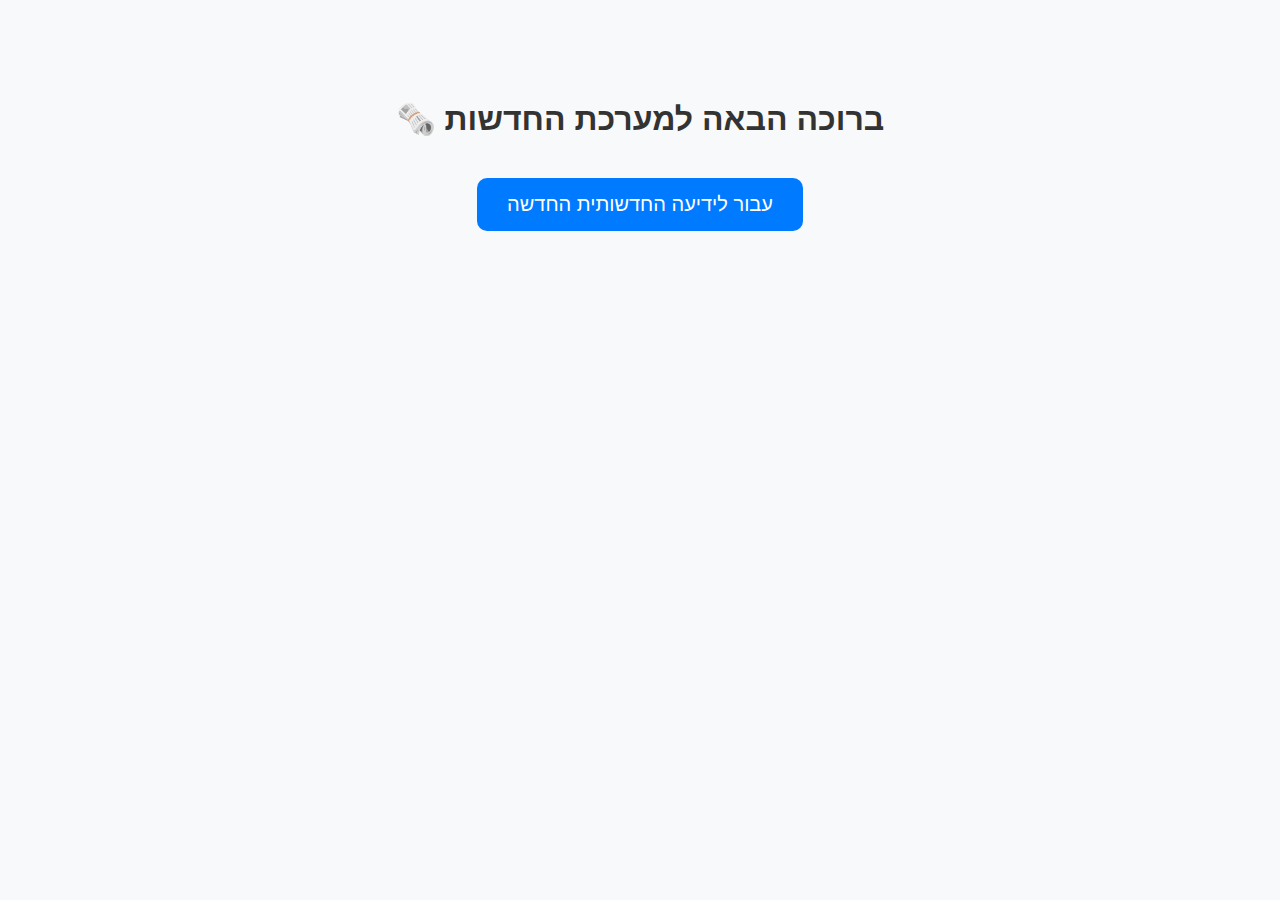
<file: templates/index.html>
<!doctype html>
<html lang="he" dir="rtl">
<head>
  <meta charset="utf-8" />
  <title>מערכת חדשות</title>
  <style>
    body {
      font-family: Arial, sans-serif;
      text-align: center;
      margin-top: 100px;
      background-color: #f8f9fa;
    }
    h1 {
      color: #333;
      margin-bottom: 40px;
    }
    button {
      background-color: #007bff;
      color: white;
      font-size: 20px;
      padding: 15px 30px;
      border: none;
      border-radius: 10px;
      cursor: pointer;
      transition: 0.3s;
    }
    button:hover {
      background-color: #0056b3;
    }
  </style>
</head>
<body>
  <h1>ברוכה הבאה למערכת החדשות 🗞️</h1>
  <form action="/news" method="get">
    <button type="submit">עבור לידיעה החדשותית החדשה</button>
  </form>
</body>
</html>
</file>
